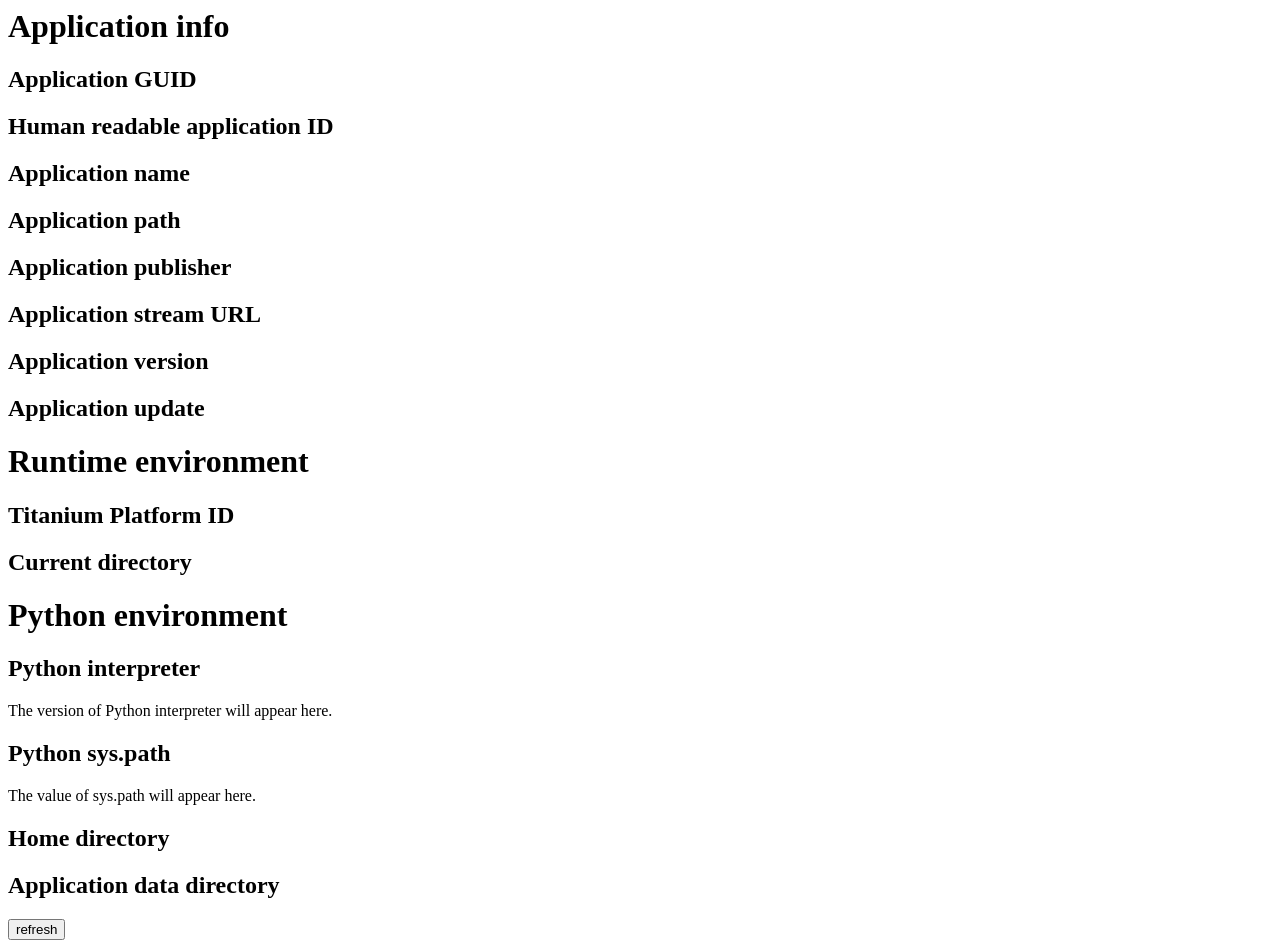
<file: titanium/Resources/statusWindow.html>
<html>
	<head>
		<title>statusWindow</title>
		<script type="text/python">
			import GetVersion
			import GaeAdopter
			import os
			def GetCurrentDirectory(): return os.getcwd()
			import os.path
			def ExpandUser(): return os.path.expanduser("~")
		</script>
		<script type="text/javascript">
			function OnLoadHandler() {
				var python_version_element = document.getElementById("python_version");
				python_version_element.innerHTML = GetVersion.GetVersion();
				var python_path_element = document.getElementById("python_path");
				python_path_element.innerHTML = GetVersion.GetSysPath();
				document.getElementById("python_user_directory").innerHTML = ExpandUser();
				document.getElementById("application_guid").innerHTML = Titanium.App.getGUID();
				document.getElementById("application_id").innerHTML=Titanium.App.getID();
				document.getElementById("application_name").innerHTML = Titanium.App.getName();
				document.getElementById("application_path").innerHTML = Titanium.App.getPath();
				document.getElementById("application_publisher").innerHTML = Titanium.App.getPublisher();
				document.getElementById("application_stream_url").innerHTML = Titanium.App.getStreamURL("release-list");
				document.getElementById("application_version").innerHTML = Titanium.App.getVersion();
				document.getElementById("current_directory").innerHTML = GetCurrentDirectory();
				document.getElementById("titanium_platform_id").innerHTML = Titanium.Platform.id;
			}
		</script>
	</head>
	<body onload="OnLoadHandler();">
		<h1>Application info</h1>
		<h2>Application GUID</h2>
		<p id="application_guid">
		</p>
		<h2>Human readable application ID</h2>
		<p id="application_id">
		</p>
		<h2>Application name</h2>
		<p id="application_name">
		</p>
		<h2>Application path</h2>
		<p id="application_path">
		</p>
		<h2>Application publisher</h2>
		<p id="application_publisher">
		</p>
		<h2>Application stream URL</h2>
		<p id="application_stream_url">
		</p>
		<h2>Application version</h2>
		<p id="application_version">
		</p>
		<h2>Application update</h2>
		<script type="text/javascript">
			// I can't get it worked.
			function UpdateObomb() {
				alert("UpdateObomb()")
				Titanium.UpdateManager.cacnelMonitor();
			}

			var UpdateCheckedCallback = function() {
				alert("UpdateCheckedCallback()");
			}
			Titanium.UpdateManager.onupdate="UpdateObomb";
			Ti.UpdateManager.startMonitor("mobilesdk", function(details) {
				alert(123);
			}, 1000);
		</script>
		<h1>Runtime environment</h1>
		<h2>Titanium Platform ID</h2>
		<p id="titanium_platform_id">
		</p>
		<h2>Current directory</h2>
		<p id="current_directory">
		</p>
		<h1>Python environment</h1>
		<h2>Python interpreter</h2>
		<p id="python_version">
			The version of Python interpreter will appear here.
		</p>
		<h2>Python sys.path</h2>
		<p id="python_path">
			The value of sys.path will appear here.
		</p>
		<h2>Home directory</h2>
		<p id="python_user_directory">
		</p>
		<h2>Application data directory</h2>
		<p id="application_data_directory">
		</p>
		<input type="button" onclick="OnLoadHandler();" value="refresh"/>
	</body>
</html>
</file>
